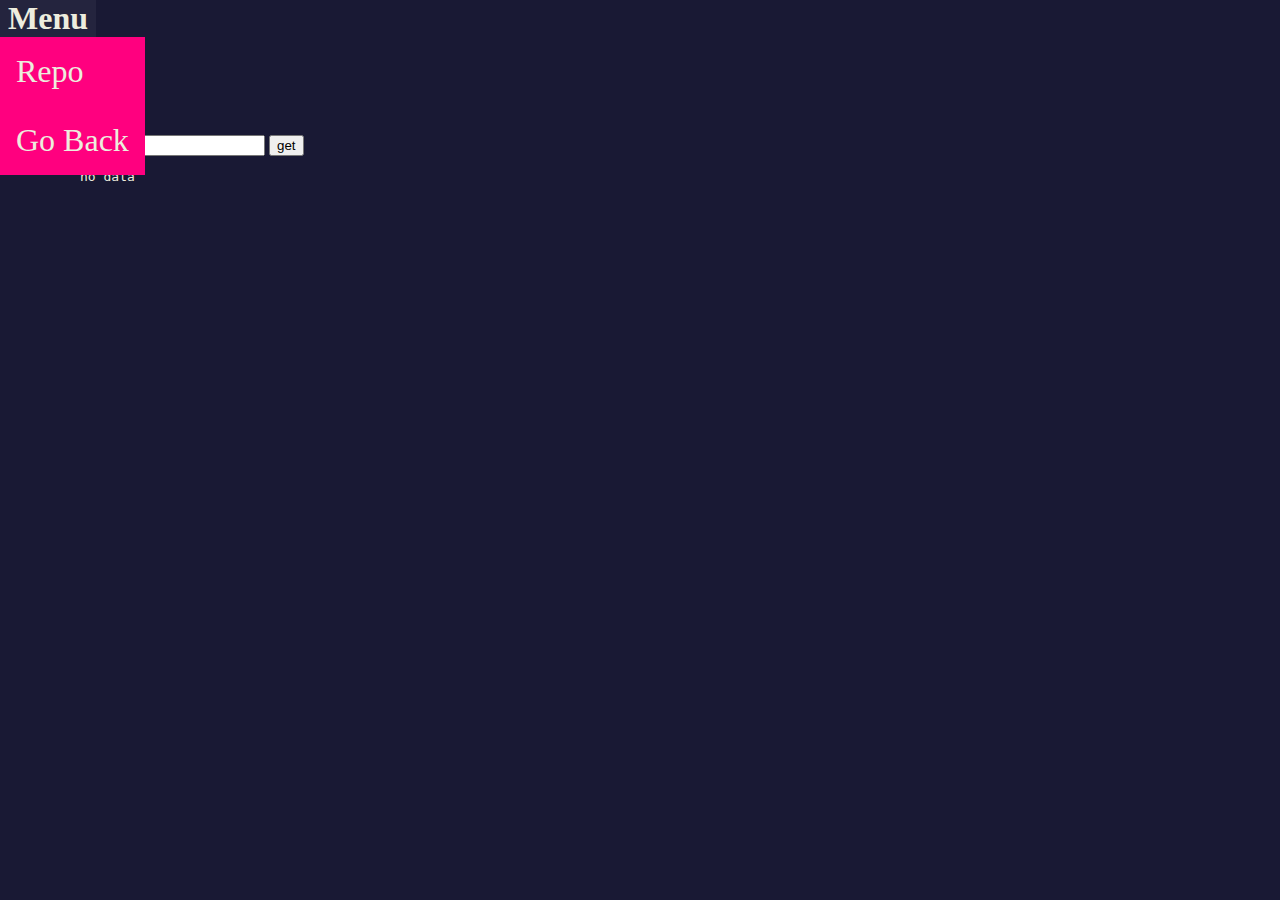
<file: index.html>
<!DOCTYPE html>
<html>
<head>
  <title>gw2 helper</title>
  <link rel="stylesheet" href="style.css">
</head>

<body>
  <nav class="navi">
    <div class="navlabels">
      <div class="navlabel menu">
        <b>Menu</b>
      </div>
    </div>
    <div class="dropdown" id="links">
      <a href="https://github.com/GaborSPapp/gw2api_web">Repo</a>
      <a href="javascript:history.back()">Go Back</a>
    </div>
  </nav>
	
  <div class="container">
    <label for="variable">Recipe id:</label><br>
    <input type="text" id="variable" value="">
    <button onclick="query()" value="">get</button>
    <pre id="api_query">loading...</pre>
  </div>
  
  <script>
    let menu = document.querySelector("div.menu");
    menu.addEventListener("mouseover", on_hover);
    menu.addEventListener('mouseout', off_hover);
    let dropdown = document.querySelector("div.dropdown");
    dropdown.addEventListener("mouseover", on_hover);
    dropdown.addEventListener('mouseout', off_hover);
		
    function on_hover(){
      let x = document.getElementById("links");
      x.style.display = "block";
    }
		
    function off_hover(){
      let x = document.getElementById("links");
      x.style.display = "none";
    }
	  
    const urlParams = new URLSearchParams(window.location.search);
    const param = urlParams.get('recipe');
    if (param) {
      document.getElementById("variable").value = param;
      
      const Http = new XMLHttpRequest();
      const url='https://api.guildwars2.com/v2/recipes?ids='+param;
      Http.open("GET", url);
      Http.send();
      
      Http.onreadystatechange = (e) => {
        console.log("Request status: " + Http.status);
        if (Http.status == 200 || Http.status == 206) {
          document.getElementById("api_query").innerHTML = Http.responseText;
        } else if (Http.status == 403 || Http.status == 404) {
          document.getElementById("api_query").innerHTML = Http.responseText;
        } else if (Http.status == 400) {
          document.getElementById("api_query").innerHTML = Http.responseText;
				} else if (Http.status == 503) {
					document.getElementById("api_query").innerHTML = Http.responseText + "\n\t¯\\_(ツ)_/¯";
        } else {
          document.getElementById("api_query").innerHTML = "yikes";
        }
      }
    } else {
      document.getElementById("api_query").innerHTML = "no data";
    }
    
    function query() {
      let variable = document.getElementById('variable').value;
      window.location.href = location.protocol + '//' + location.host + location.pathname + "?recipe=" + variable;
    }
  </script>
</body>

</html>
</file>
<file: style.css>
:root {
	--clr-base: rgb(25, 25, 52);
	--clr-text: rgb(237, 237, 222);
	--clr-hover: rgba(255, 255, 255, .05);
	--clr-link: rgb(255,0,127);
	--clr-link-hover: rgba(255, 255, 255, .25);
}
			
body {
	background-color: var(--clr-base);
	color: var(--clr-text);
	margin: 0;
}
		
.container {
	margin: 5rem;
}

.navi {
	font-size: 2rem;
	width: max-content;
	overflow: hidden;
}

.navlabels {
	height: 100%;
	overflow: auto;
}

.navlabel {
	width: max-content;
	float:left;
	padding: 0 .25em;
	display: inline-block;
	cursor: default;
}

.navlabel:hover {
	background-color: var(--clr-hover);
}

.dropdown {
	display: none;
	width: max-content;
	position: absolute;
	background-color: var(--clr-link);
}

.dropdown a {
	color: var(--clr-text);
	text-decoration: none;
	display: block;
	padding: .5em;
}

.dropdown a:hover {
	background-color: var(--clr-link-hover);
}
</file>
